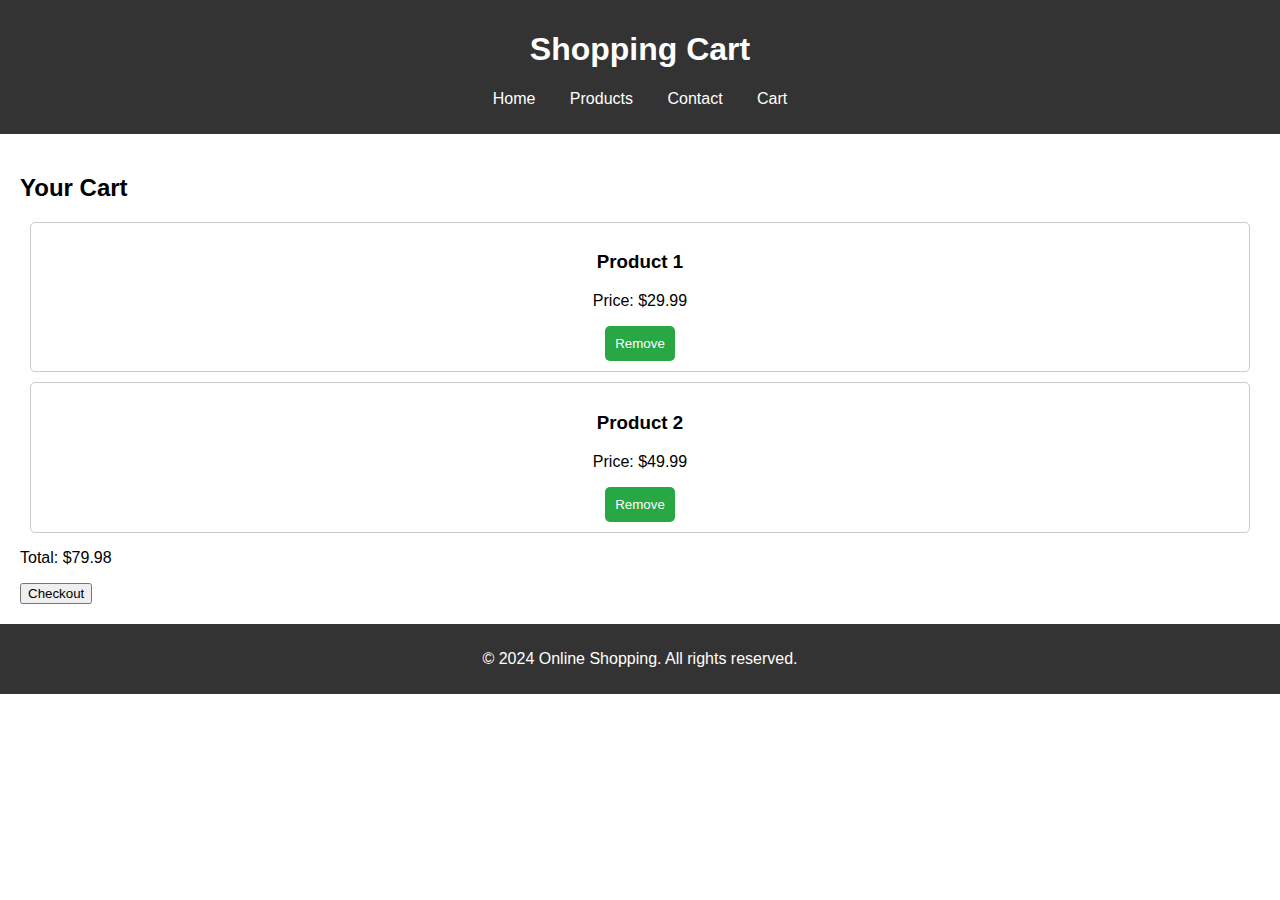
<file: cart.html>
<!DOCTYPE html>
<html lang="en">
<head>
    <meta charset="UTF-8">
    <meta name="viewport" content="width=device-width, initial-scale=1.0">
    <title>Shopping Cart</title>
    <link rel="stylesheet" href="styles.css">
</head>
<body>
    <header>
        <h1>Shopping Cart</h1>
        <nav>
            <ul>
                <li><a href="index.html">Home</a></li>
                <li><a href="products.html">Products</a></li>
                <li><a href="contact.html">Contact</a></li>
                <li><a href="cart.html">Cart</a></li>
            </ul>
        </nav>
    </header>

    <main>
        <h2>Your Cart</h2>
        <div class="cart-item">
            <h3>Product 1</h3>
            <p>Price: $29.99</p>
            <button>Remove</button>
        </div>
        <div class="cart-item">
            <h3>Product 2</h3>
            <p>Price: $49.99</p>
            <button>Remove</button>
        </div>
        <p>Total: $79.98</p>
        <button>Checkout</button>
    </main>

    <footer>
        <p>&copy; 2024 Online Shopping. All rights reserved.</p>
    </footer>
</body>
</html>
</file>
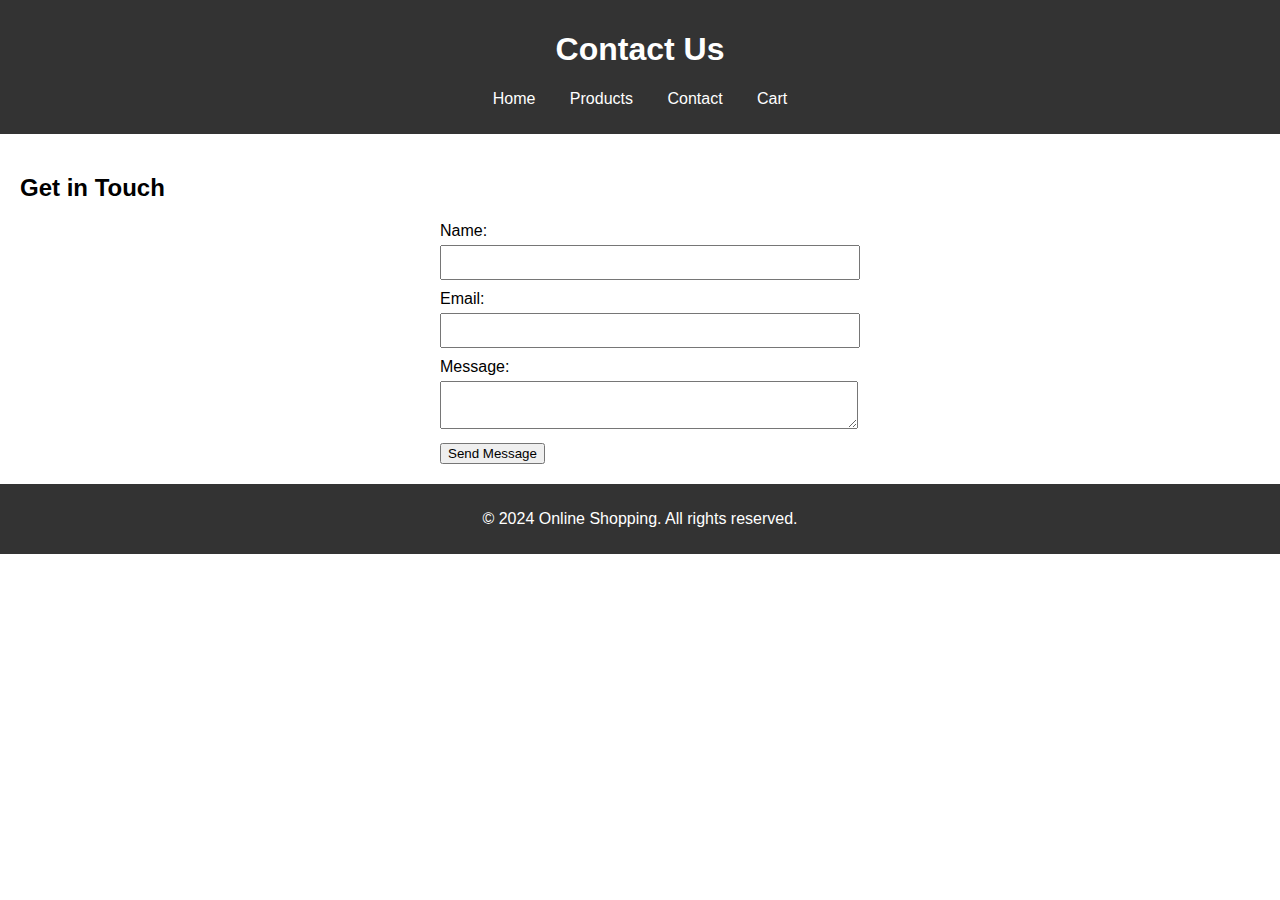
<file: contact.html>
<!DOCTYPE html>
<html lang="en">
<head>
    <meta charset="UTF-8">
    <meta name="viewport" content="width=device-width, initial-scale=1.0">
    <title>Contact Us</title>
    <link rel="stylesheet" href="styles.css">
</head>
<body>
    <header>
        <h1>Contact Us</h1>
        <nav>
            <ul>
                <li><a href="index.html">Home</a></li>
                <li><a href="products.html">Products</a></li>
                <li><a href="contact.html">Contact</a></li>
                <li><a href="cart.html">Cart</a></li>
            </ul>
        </nav>
    </header>

    <main>
        <h2>Get in Touch</h2>
        <form>
            <label for="name">Name:</label>
            <input type="text" id="name" required>
            <label for="email">Email:</label>
            <input type="email" id="email" required>
            <label for="message">Message:</label>
            <textarea id="message" required></textarea>
            <button type="submit">Send Message</button>
        </form>
    </main>

    <footer>
        <p>&copy; 2024 Online Shopping. All rights reserved.</p>
    </footer>
</body>
</html>
</file>
<file: styles.css>
body {
    font-family: Arial, sans-serif;
    margin: 0;
    padding: 0;
}

header {
    background-color: #333;
    color: #fff;
    padding: 10px 20px;
    text-align: center;
}

nav ul {
    list-style-type: none;
    padding: 0;
}

nav ul li {
    display: inline;
    margin: 0 15px;
}

nav ul li a {
    color: #fff;
    text-decoration: none;
}

main {
    padding: 20px;
}

.product, .cart-item, .product-detail {
    border: 1px solid #ccc;
    border-radius: 5px;
    margin: 10px;
    padding: 10px;
    text-align: center;
}

.product img, .product-detail img {
    max-width: 100%;
    height: auto;
}

.product button, .cart-item button, .btn {
    background-color: #28a745;
    color: white;
    border: none;
    border-radius: 5px;
    padding: 10px;
    cursor: pointer;
}

.product button:hover, .cart-item button:hover, .btn:hover {
    background-color: #218838;
}

footer {
    background-color: #333;
    color: #fff;
    text-align: center;
    padding: 10px 0;
    position: relative;
    bottom: 0;
    width: 100%;
}

form {
    max-width: 400px;
    margin: auto;
}

form label {
    display: block;
    margin-top: 10px;
}

form input, form textarea {
    width: 100%;
    padding: 8px;
    margin-top: 5px;
}

form button {
    margin-top: 10px;
}
</file>
